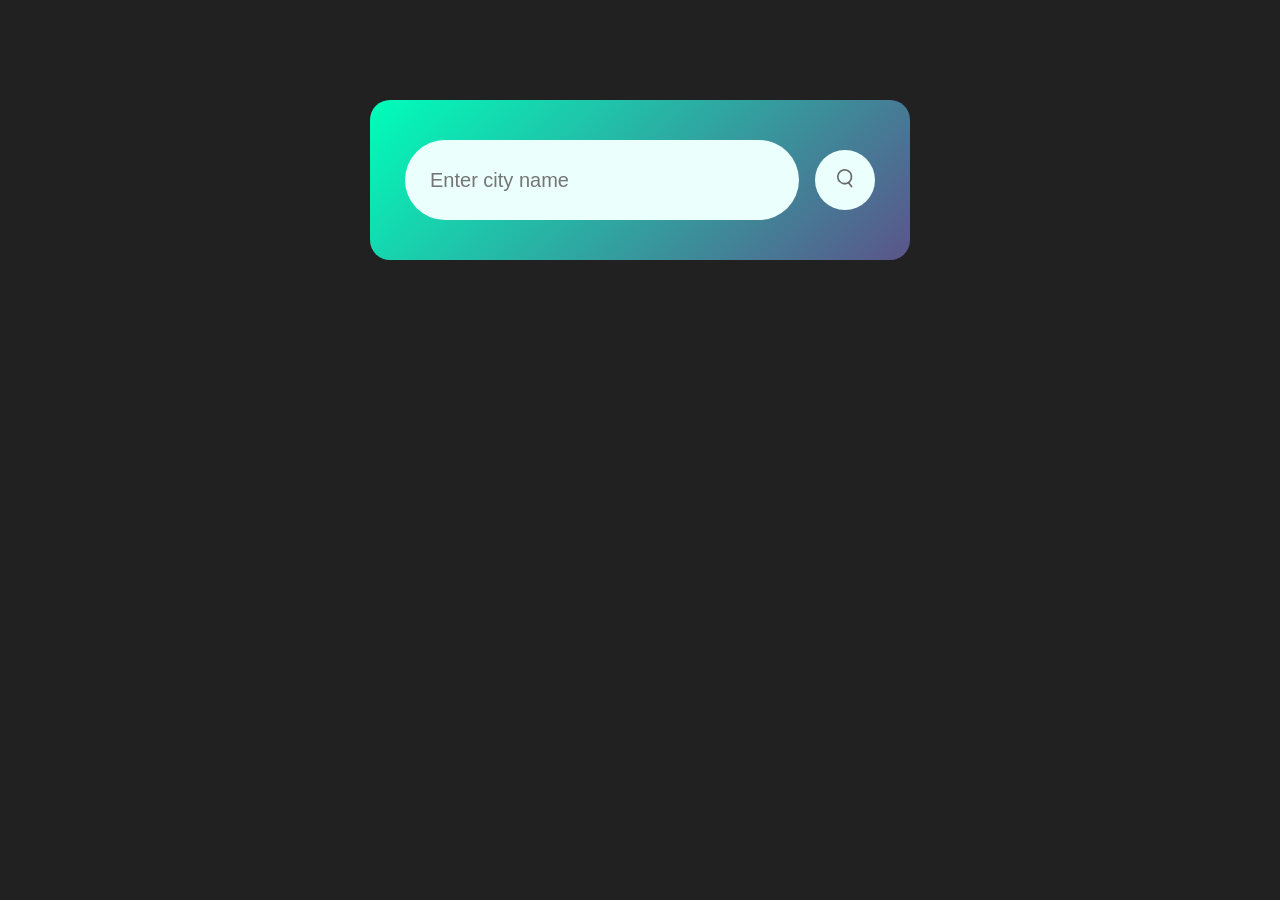
<file: index.html>
<!DOCTYPE html>
<html>
    <head>
        <meta name="viewport" content="width=device-width, initial-scale=1.0">
        <title> Weather App</title>
        <link rel="stylesheet" href="style.css">
    </head>
<body>
    <div class="main">
        <div class="search">
            <input type="text" placeholder="Enter city name" 
            spellcheck="false">
            <button><img src="search.png"></button>
        </div>
        <div class="error">
            <p> Invalid City Name</p>
        </div>
        <div class="weather">
            <img src="rain.png" class="weather-icon">
            <h1 class="temperature">12°C</h1>
            <h2 class="city">Kolhapur</h2>
            <div class="details">
                <div class="column">
                    <img src="humidity.png">
                        <div>
                            <p class="humidity">70%</p>
                            <p>Humidity</p>
                        </div>
                </div>
                <div class="column">
                    <img src="wind.png">
                        <div>
                            <p class="wind">7 km/h</p>
                            <p>Wind Speed</p>
                        </div>
                </div>
            </div>
        </div>
    </div>
</body>
<script>


    const apiKey = "38215a23968506ac6b2cb4389ef4f623";
    const apiUrl = "https://api.openweathermap.org/data/2.5/weather?units=metric&q=";
    
const searchBox = document.querySelector(".search input");
const searchBtn = document.querySelector(".search button");
const weathericon = document.querySelector(".weather-icon");

    async function checkWeather(city){
        const response = await fetch(apiUrl + city + `&appid=${apiKey}`)

        if (response.status == 404){
            document.querySelector(".error").style.display = "block";
            document.querySelector(".weather").style.display = "none";
        }
        else{

        var data= await response.json()

        console.log(data);

        document.querySelector(".city").innerHTML = data.name;
        document.querySelector(".temperature").innerHTML = Math.round(data.main.temp) + "°C";
        document.querySelector(".humidity").innerHTML = data.main.humidity + "%";
        document.querySelector(".wind").innerHTML = data.wind.speed + " km/h";

        if (data.weather[0].main =="Clouds"){
            weathericon.src="clouds.png";
        }
        else if (data.weather[0].main =="Clear"){
            weathericon.src="clear.png";
        }
        else if (data.weather[0].main =="Rain"){
            weathericon.src="rain.png";
        }
        else if (data.weather[0].main =="Drizzle"){
            weathericon.src="drizzle.png";
        }
        else if (data.weather[0].main =="Mist"){
            weathericon.src="mist.png";
        }

        document.querySelector(".weather").style.display = "block";
        document.querySelector(".error").style.display = "none";
    }}

    searchBtn.addEventListener("click", ()=>{
        checkWeather(searchBox.value);

    })

</script>
</html>
</file>
<file: style.css>
body{
    background-color: #212121;
}
.main{
    background: linear-gradient(135deg, #00feba, #5b548a);
    width: 90%;
    max-width: 470px;
    color: #fff;
    margin:100px auto 0;
    border-radius: 20px;
    padding: 40px 35px;
    text-align: center; 
}   
.search{
    width: 100%;
    display: flex;
    align-items: center;
    justify-content: space-between;
}
.search input{
    border:0;
    outline: 0;
    background: #ebfffc;
    color: #555;
    padding: 10px 25px;
    height: 60px;
    border-radius: 40px;
    flex: 1;
    margin-right: 16px;
    font-size: 20px;
}
.search button{
    border:0;
    outline: 0;
    background: #ebfffc;
    border-radius: 50%;
    width:60px;
    height: 60px;
    cursor: pointer;
}
.search button img{
    width: 16px;
}
.weather-icon{
    width: 170px;
    margin-top: 30px;
}
.weather h1{
    font-size: 40px;
    font-weight: 500;
}
.weather h2{
    font-size: 45px;
    font-weight: 400;
    margin-top: -10px;
}
.details{
    display: flex;
    align-items: center;
    justify-content: space-between;
    padding: 0 30px;
    margin-top: 50px;

}
.column{
    display: flex;
    align-items:center;
    text-align:left;
}
.column p{
    margin-top: 20px;
}
.column img{
    width:40px;
    margin-right: 10px;
}
.humidity, .wind{
    font-size: 18px;
    margin-top:1px;
    margin-bottom: -15px;
}
.weather{
    display: none;
}
.error{
    text-align: left;
    margin-left: 10px;
    margin-top: 10px;
    font-size: 14px;
    display: none;
}
</file>
